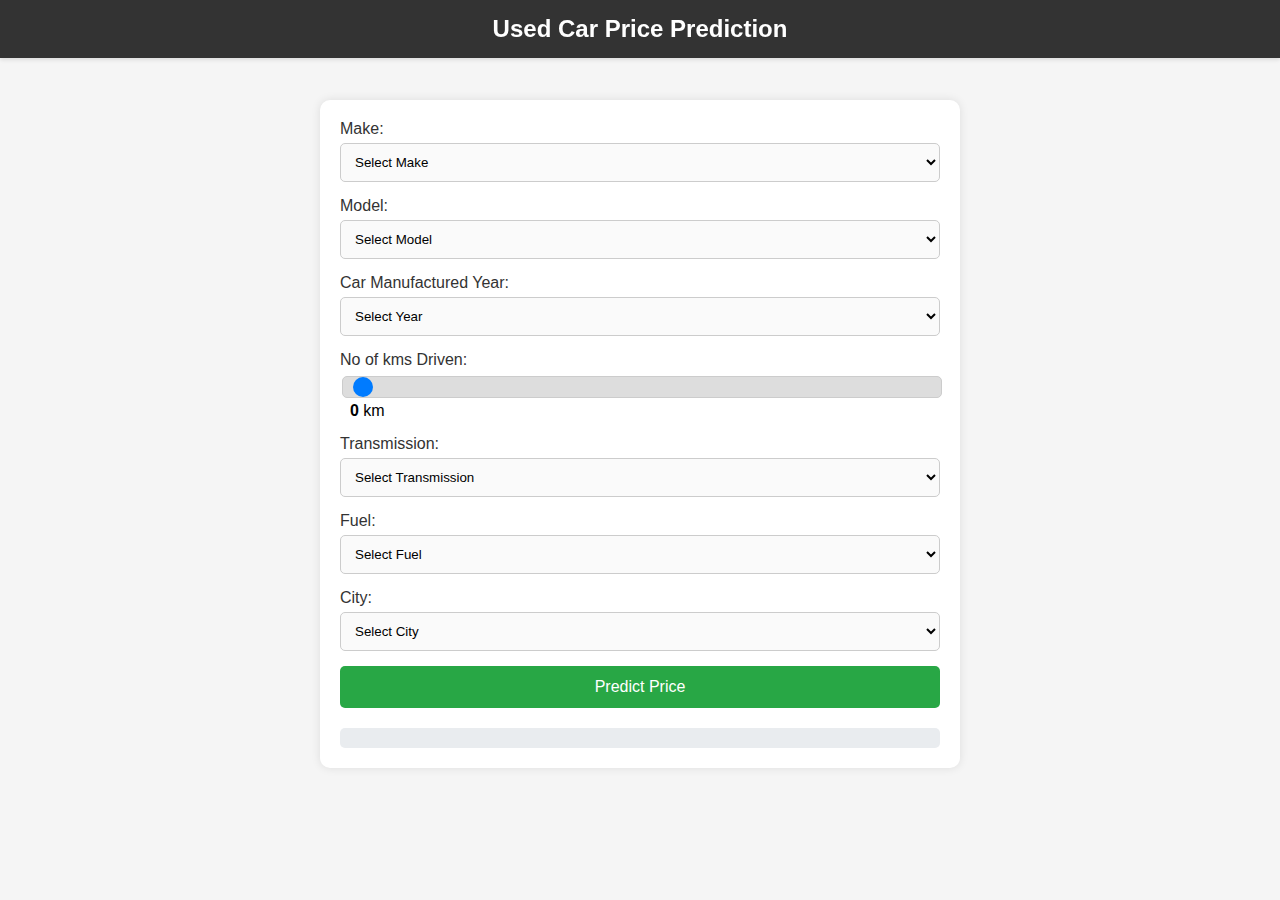
<file: index.html>
<!DOCTYPE html>
<html lang="en">
<head>
    <meta charset="UTF-8">
    <meta name="viewport" content="width=device-width, initial-scale=1.0">
    <title>Used Car Price Prediction</title>
    <link rel="stylesheet" href="styles.css">
</head>
<body>
    <header>
        <h2>Used Car Price Prediction</h2>
    </header>
    <div class="container">
        <form id="car-form" action="" method="POST">
            <div class="form-group">
                <label for="make">Make:</label>
                <select id="make" name="make" required>
                    <option value="" disabled selected>Select Make</option>
                    
                </select>
            </div>
            <div class="form-group">
                <label for="model">Model:</label>
                <select id="model" name="model" required>
                    <option value="" disabled selected>Select Model</option>
                    
                </select>
            </div>
            <div class="form-group">
                <label for="year">Car Manufactured Year:</label>
                <select id="year" name="year" required>
                    <option value="" disabled selected>Select Year</option>
                    
                </select>
            </div>
            <div class="form-group">
                <label for="mileage">No of kms Driven:</label>
                <input type="range" id="mileage" name="mileage" min="0" max="1000000" value="0" class="slider" oninput="this.nextElementSibling.value = this.value">
                <output for="mileage" id="mileageOutput">0</output> km
            </div>
            <!-- <div class="form-group">
                <label for="condition">Condition:</label>
                <input type="range" id="condition" name="condition" min="1" max="10" value="0" class="slider" oninput="this.nextElementSibling.value = this.value">
                <output for="condition" id="conditionOutput">0</output> / 10
            </div> -->
            <div class="form-group">
                <label for="transmission">Transmission:</label>
                <select id="transmission" name="transmission" required>
                    <option value="" disabled selected>Select Transmission</option>
                    <option value="manual">Manual</option>
                    <option value="automatic">Automatic</option>
                </select>
            </div>
            <div class="form-group">
                <label for="fuel">Fuel:</label>
                <select id="fuel" name="fuel" required>
                    <option value="" disabled selected>Select Fuel</option>
                    <option value="petrol">Petrol</option>
                    <option value="diesel">Diesel</option>
                </select>
            </div>
            <div class="form-group">
                <label for="city">City:</label>
                <select id="city" name="city" required>
                    <option value="" disabled selected>Select City</option>
                    
                </select>
            </div>
            <div class="form-group">
                <button type="submit">Predict Price</button>
            </div>
        </form>
        <div id="result"></div>
    </div>
</body>
</html>
</file>
<file: styles.css>
body {
    font-family: 'Arial', sans-serif;
    margin: 0;
    padding: 0;
    background-color: #f5f5f5; 
}

header {
    position: fixed;
    top: 0;
    width: 100%;
    background-color: #333;
    color: white;
    padding: 15px 0;
    text-align: center;
    z-index: 1000;
    box-shadow: 0 2px 4px rgba(0, 0, 0, 0.1);
}

.container {
    max-width: 600px;
    margin: 100px auto 0;
    padding: 20px;
    background-color: #ffffff;
    box-shadow: 0 0 10px rgba(0, 0, 0, 0.1);
    border-radius: 10px;
}

h2 {
    margin: 0;
}

.form-group {
    margin-bottom: 15px;
}

.form-group label {
    display: block;
    margin-bottom: 5px;
    color: #333;
}

.form-group input, .form-group select {
    width: 100%;
    padding: 10px;
    box-sizing: border-box;
    border: 1px solid #ccc;
    border-radius: 5px;
    background: #fafafa;
}

.form-group input:focus, .form-group select:focus {
    border-color: #007bff;
    outline: none;
    background: #e9f1ff;
}

.form-group button {
    display: block;
    width: 100%;
    padding: 12px;
    background-color: #28a745;
    color: white;
    border: none;
    cursor: pointer;
    border-radius: 5px;
    font-size: 16px;
    transition: background-color 0.3s ease;
}

.form-group button:hover {
    background-color: #218838;
}

.form-group .slider {
    -webkit-appearance: none;
    width: 100%;
    height: 10px;
    background: #ddd;
    outline: none;
    border-radius: 5px;
    transition: background 0.3s ease;
}

.form-group .slider::-webkit-slider-thumb {
    -webkit-appearance: none;
    appearance: none;
    width: 20px;
    height: 20px;
    background: #007bff;
    cursor: pointer;
    border-radius: 50%;
}

.form-group .slider::-moz-range-thumb {
    width: 20px;
    height: 20px;
    background: #007bff;
    cursor: pointer;
    border-radius: 50%;
}

output {
    display: inline-block;
    margin-left: 10px;
    font-weight: bold;
}

#result {
    margin-top: 20px;
    text-align: center;
    background-color: #e9ecef;
    padding: 10px;
    border-radius: 5px;
}
</file>
